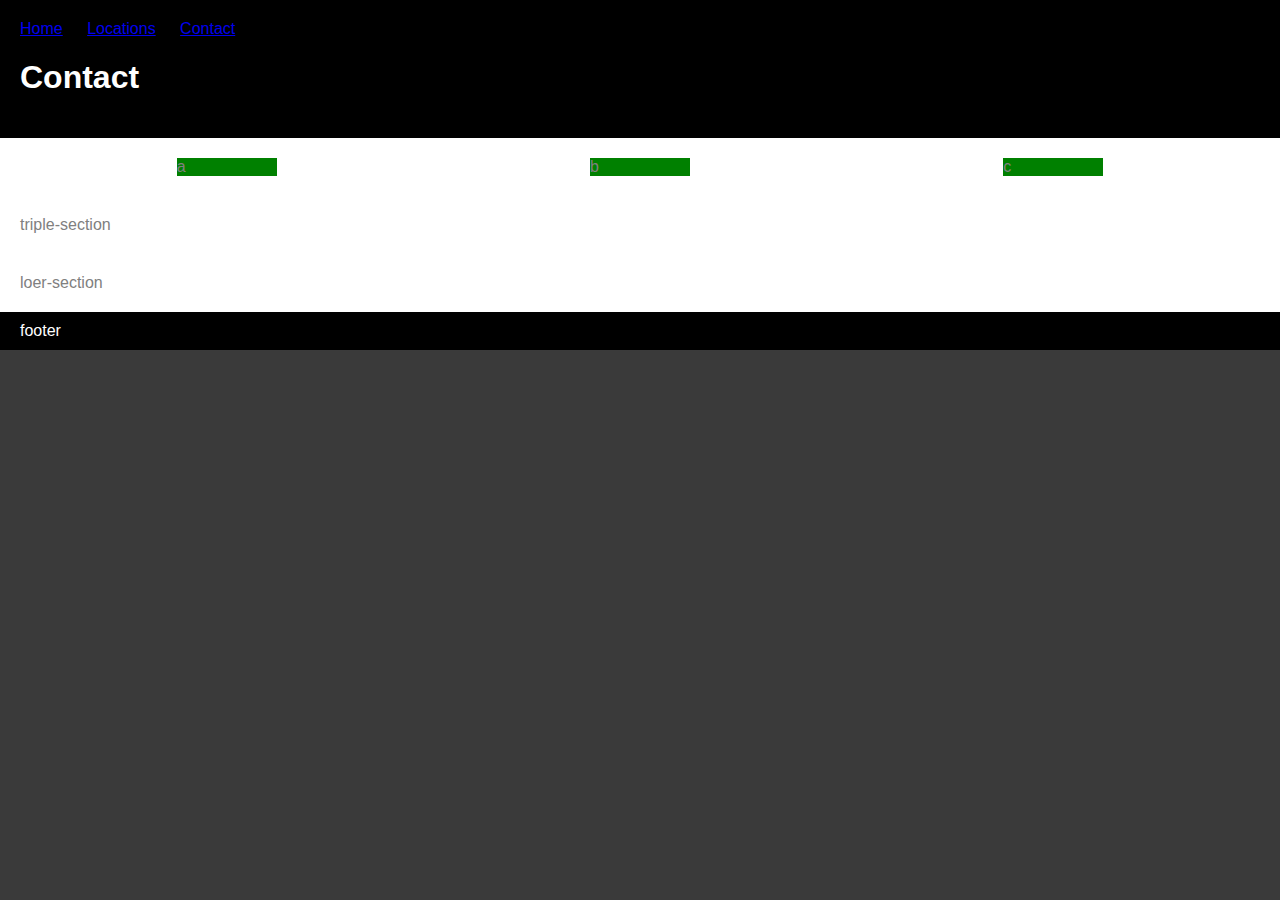
<file: Pages/Contact.html>
<!DOCTYPE html>
<html>
<head>
    <title> My Page!</title>

       
   
   <style>
   body { background: rgb(58, 58, 58);
          color:white;
          font-family:  Helvetica Neue, Arial, Helvetica, sans-serif;
          margin:0 ;
          padding:0;
    }
    header {

            background-color: black;
            padding: 20px;
    }

    section {
            background-color: white;
            color: grey;
            padding: 20px;
            display: flex;
            flex-direction: row ;
            
           
            
    }
    div { 
        background-color: green;        
         margin: auto;
        width: 100px;
        
        }

        ul{ margin: 0;
        padding: 0;
        list-style-type: none;
        }
             
         li{ display: inline-block;
         margin-right: 20px;
           
         }

        
    footer{
        background-color: black;
        padding: 10px 20px;
    }
      </style>
     
    </head>
     
   
    <body>
        <Header>
        <nav>
            <ul>
              <li><a href="index.html">Home</a></li>
              <li ><a href="Locations.html">Locations</a></li>
             <li><a href="Contact.html">Contact</a></li>
                         
            
        </ul>
        </nav>
        <h1> Contact </h1>
        
        </Header>
        <section>
        <div>a</div>
        <div>b</div>
        <div>c</div>
        </section>
        <section>triple-section</section>
        <section>loer-section </section>
        <footer>footer </footer>
            
         
     
       
        
    </body>

    

</html>
</file>
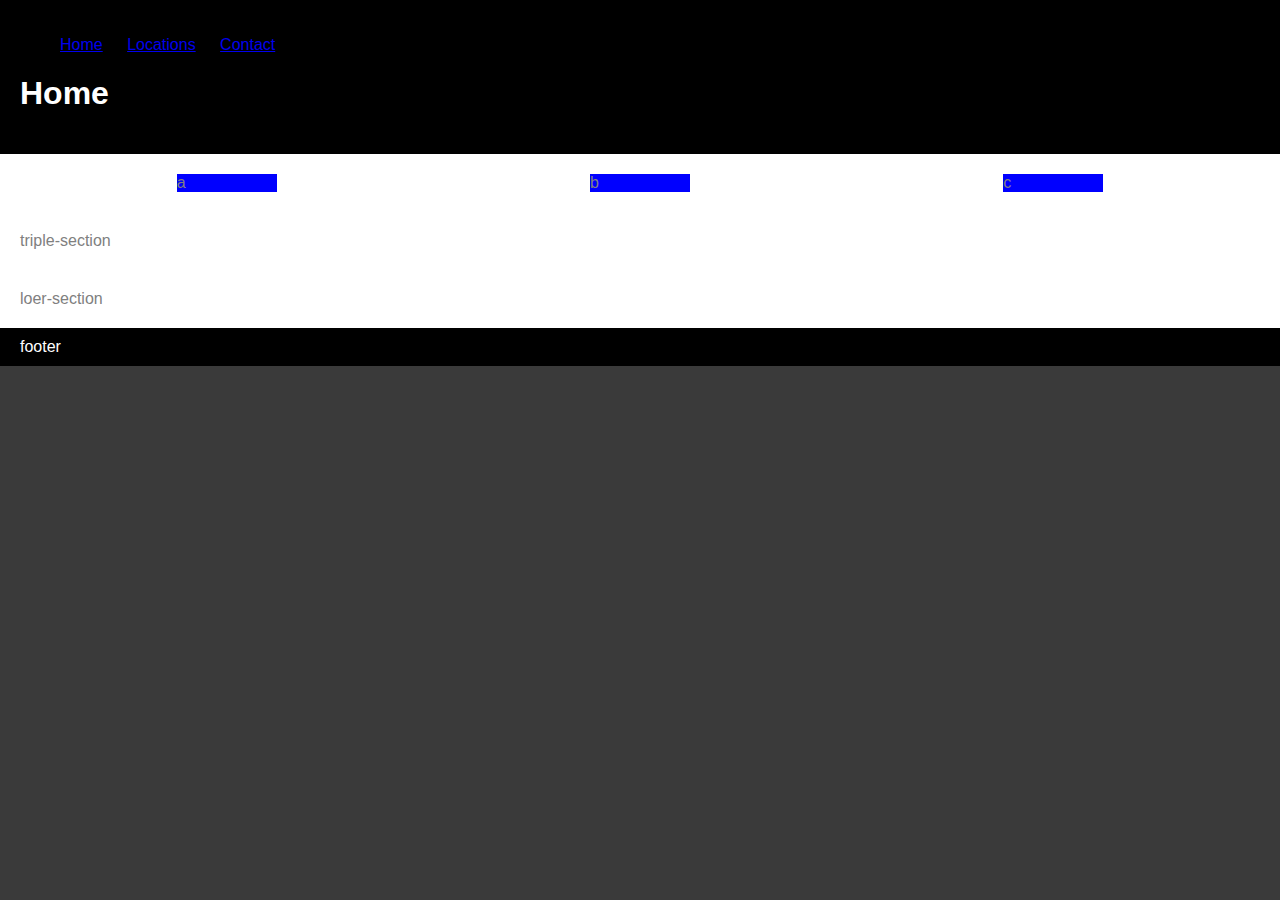
<file: Pages/Directions.html>
<!DOCTYPE html>
<html>
<head>
    <title> My Page!</title>

       
   
   <style>
   body { background: rgb(58, 58, 58);
          color:white;
          font-family:  Helvetica Neue, Arial, Helvetica, sans-serif;
          margin:0 ;
          padding:0;
    }
    header {

            background-color: black;
            padding: 20px;
    }

    section {
            background-color: white;
            color: grey;
            padding: 20px;
            display: flex;
            flex-direction: row ;
            
           
            
    }
    div { 
        background-color: blue;        
         margin: auto;
        width: 100px;
        
        }+

        ul{ margin: 0;
        padding: 0;
        list-style-type: none;
        }
             
         li{ display: inline-block;
         margin-right: 20px;
           
         }

        
    footer{
        background-color: black;
        padding: 10px 20px;
    }
      </style>
     
    </head>
     
   
    <body>
        <Header>
        <nav>
            <ul>
                <li><a href="index.html">Home</a></li>
                <li ><a href="Contact.html">Locations</a></li>
                <li><a href="Locations.html">Contact</a></li>
                
                         
        </ul>
        </nav>
        <h1> Home </h1>
        
        </Header>
        <section>
        <div>a</div>
        <div>b</div>
        <div>c</div>
        </section>
        <section>triple-section</section>
        <section>loer-section </section>
        <footer>footer </footer>
            
         
     
       
        
    </body>

    

</html>
</file>
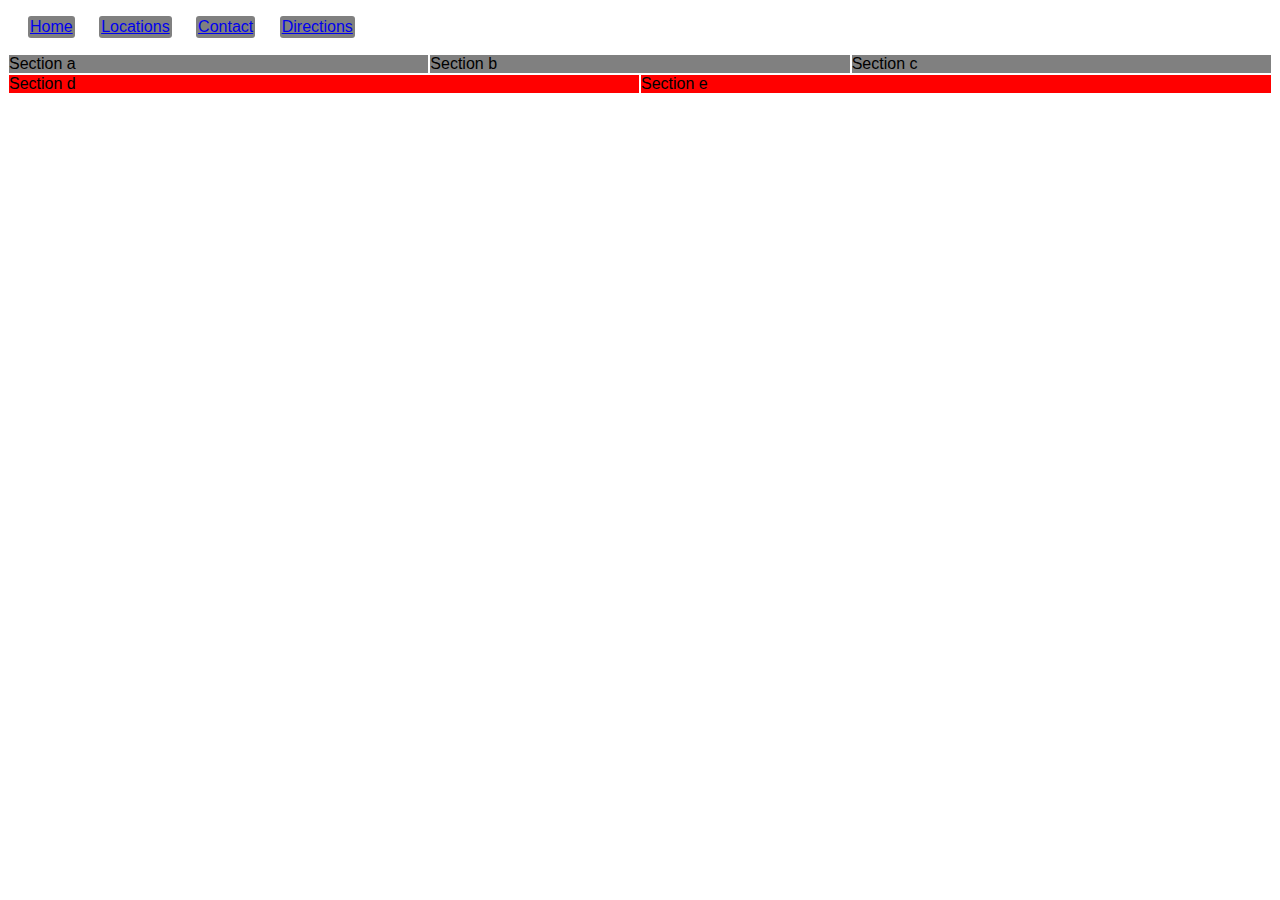
<file: Pages/Index1.html>
<!DOCTYPE html>
<html> 
<head>
   <style>
        body {
            font-family: Arial, Helvetica, sans-serif;
            }

        ul {
            list-style: none;
            padding: 0;
        }  
        li{display: inline-block;
           background-color: grey ;
           border-radius: 3px;
           padding: 2px;
           margin-left: 20px;

        }      
        li:hover{
            background-color: yellow;
        }
        

            margin-left: 0px;
        }   
        a{
            text-decoration: none;
        }
        a.hover{
            text-decoration: underline;
        }
          
        

        .feature-box { display: flex;}  

        .feature-box div {
           
            width: 100%;
            margin: 1px;
            background-color: grey;
        }   
          
        .feature-box.sales div {
            background-color:gray;
           
        }
        .feature-box.closeouts div {
            background-color:red;
           
        }
        
     
        
       
       

      

    </style>
    </head>
    <body>
        <ul><li><a href="index.html">Home</a></li>
            <li ><a href="Contact.html">Locations</a></li>
            <li><a href="Locations.html">Contact</a></li>
            <li><a href="Directions.html">Directions </a></li>
         </ul>
     <Section id="frank" class="feature-box ">
                  <div>Section a</div>
                  <div>Section b</div>
                  <div>Section c</div>
        </Section>
        <section class="feature-box closeouts ">
                <div>Section d</div>
                <div>Section e</div>
        </section>
     </body>
     </html>
</file>
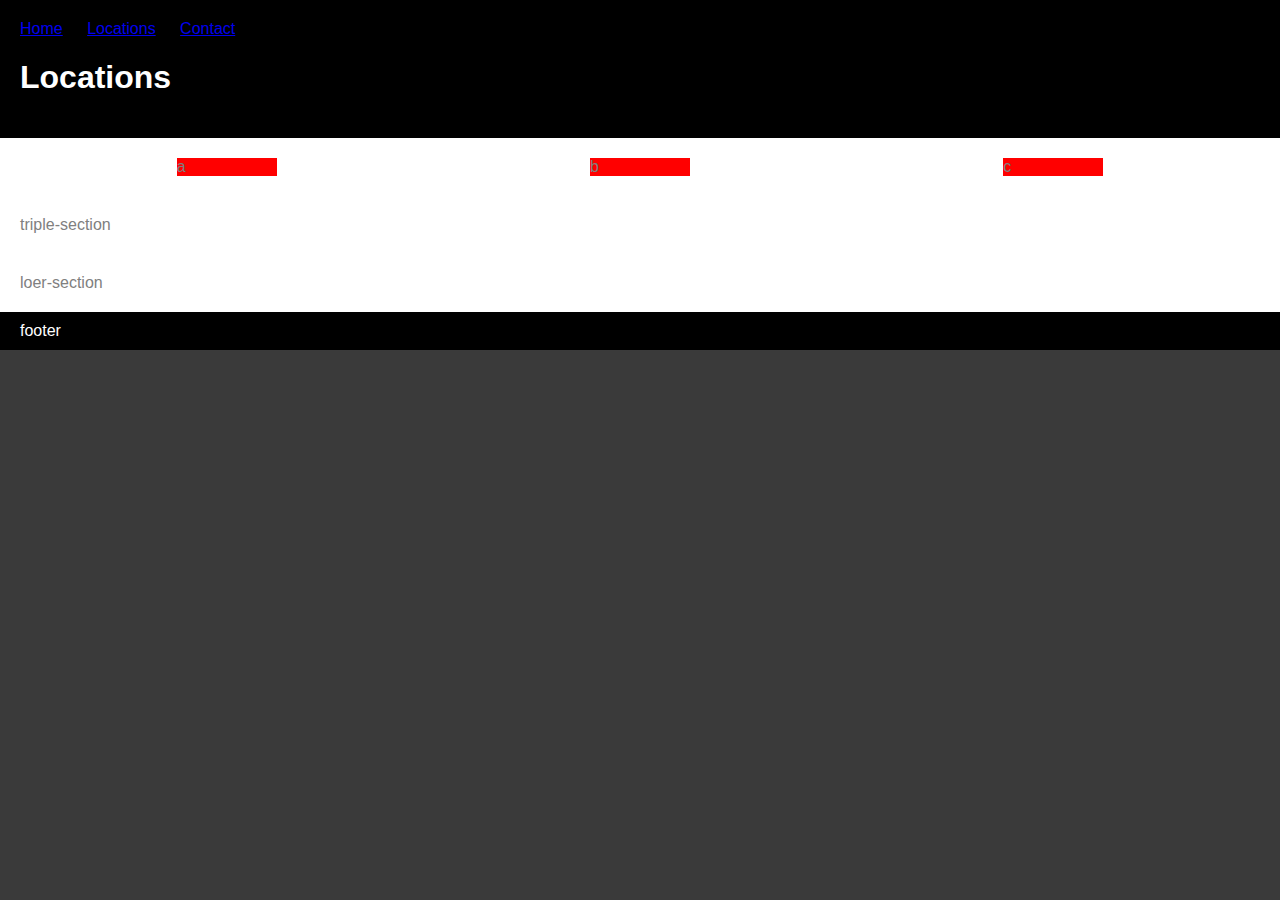
<file: Pages/Locations.html>
<!DOCTYPE html>
<html>
<head>
    <title> My Page!</title>

       
   
   <style>
   body { background: rgb(58, 58, 58);
          color:white;
          font-family:  Helvetica Neue, Arial, Helvetica, sans-serif;
          margin:0 ;
          padding:0;
    }
    header {

            background-color: black;
            padding: 20px;
    }

    section {
            background-color: white;
            color: grey;
            padding: 20px;
            display: flex;
            flex-direction: row ;
            
           
            
    }
    div { 
        background-color: red;        
         margin: auto;
        width: 100px;
        
        }

        ul{ margin: 0;
        padding: 0;
        list-style-type: none;
        }
             
         li{ display: inline-block;
         margin-right: 20px;
           
         }

        
    footer{
        background-color: black;
        padding: 10px 20px;
    }
      </style>
     
    </head>
     
   
    <body>
        <Header>
        <nav>
            <ul>
                <li><a href="index.html">Home</a></li>
                <li ><a href="Locations.html">Locations</a></li>
                <li><a href="Contact.html">Contact</a></li>
                         
        </ul>
        </nav>
        <h1> Locations </h1>
        
        </Header>
        <section>
        <div>a</div>
        <div>b</div>
        <div>c</div>
        </section>
        <section>triple-section</section>
        <section>loer-section </section>
        <footer>footer </footer>
            
         
     
       
        
    </body>

    

</html>
</file>
